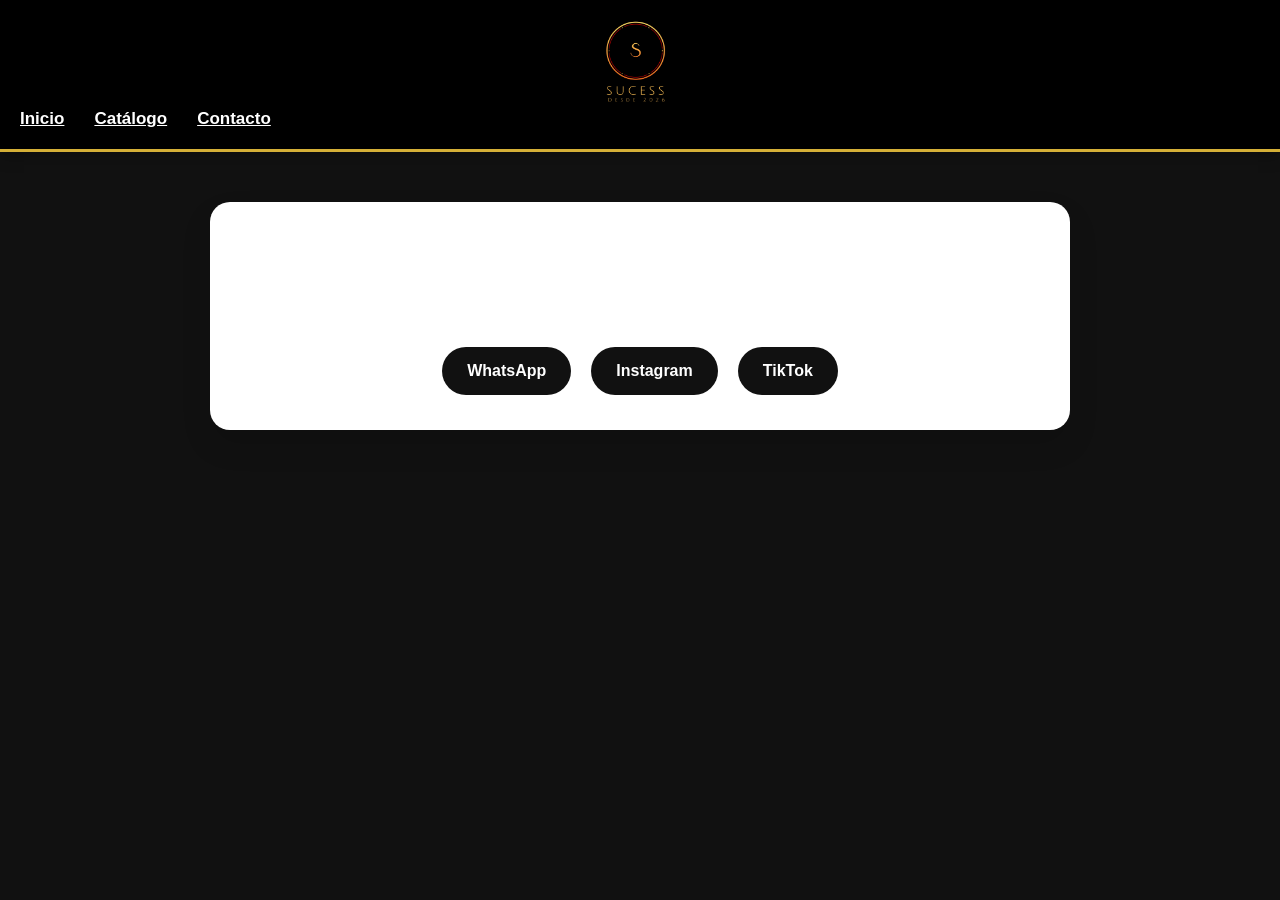
<file: contacto.html>
<!DOCTYPE html>
<html lang="es">

<head>

<meta charset="UTF-8">
<meta name="viewport" content="width=device-width, initial-scale=1.0">

<title>Contacto | SUCESS</title>

<link rel="stylesheet" href="css/style.css">

<style>

main{

max-width:900px;

margin:auto;

padding:50px 20px;

}

.contacto{

background:white;

padding:35px;

border-radius:20px;

box-shadow:0 15px 30px rgba(0,0,0,.12);

text-align:center;

}

.contacto h1{

margin-bottom:20px;

}

.redes{

display:flex;

justify-content:center;

gap:20px;

margin-top:35px;

flex-wrap:wrap;

}

.redes a{

text-decoration:none;

padding:15px 25px;

border-radius:40px;

background:#111;

color:white;

font-weight:bold;

transition:.3s;

}

.redes a:hover{

background:#d62828;

}

</style>

</head>

<body>

<header>

<div class="logo">

<a href="index.html">

<img src="assets/logo.png">

</a>

</div>

<nav>

<a href="index.html">Inicio</a>

<a href="catalogo.html">Catálogo</a>

<a href="contacto.html">Contacto</a>

</nav>

</header>

<main>

<div class="contacto">

<h1>Contáctanos</h1>

<p>

¿Buscas una figurita específica?

Escríbenos.

</p>

<div class="redes">

<a href="https://wa.me/51992718707" target="_blank">

WhatsApp

</a>

<a href="#">

Instagram

</a>

<a href="#">

TikTok

</a>

</div>

</div>

</main>

</body>

</html>
</file>
<file: css/style.css>
*{
    margin:0;
    padding:0;
    box-sizing:border-box;
}

body{
    background:#111;
    color:#fff;
    font-family:Arial,Helvetica,sans-serif;
}

header{
    background:#000;
    padding:20px;
    text-align:center;
    border-bottom:3px solid #d4af37;
}

header h1{
    color:#d4af37;
    font-size:42px;
}

header p{
    color:#ddd;
    margin-top:10px;
}

main{
    width:90%;
    max-width:1200px;
    margin:auto;
    padding:40px 0;
}

.hero{
    text-align:center;
    padding:80px 20px;
}

.hero h2{
    font-size:48px;
    margin-bottom:20px;
}

.hero p{
    font-size:20px;
    color:#ccc;
}

.boton{
    display:inline-block;
    margin-top:30px;
    padding:15px 35px;
    background:#d4af37;
    color:#000;
    text-decoration:none;
    border-radius:8px;
    font-weight:bold;
}

.boton:hover{
    background:#f5d76e;
}

footer{
    background:#000;
    text-align:center;
    padding:30px;
    margin-top:60px;
    border-top:2px solid #d4af37;
}
.whatsapp{
    position:fixed;
    bottom:25px;
    right:25px;
    width:65px;
    height:65px;
    border-radius:50%;
    background:#25D366;
    color:white;
    display:flex;
    justify-content:center;
    align-items:center;
    font-size:30px;
    text-decoration:none;
    box-shadow:0 5px 15px rgba(0,0,0,.4);
    transition:.3s;
}

.whatsapp:hover{
    transform:scale(1.1);
}
.card img{
    width:100%;
    border-radius:10px;
    margin-bottom:15px;
}

.precio{
    color:#FFD700;
    font-size:22px;
    font-weight:bold;
    margin:15px 0;
}

.card button{
    width:100%;
    padding:14px;
    border:none;
    background:#FFD700;
    color:#000;
    font-weight:bold;
    border-radius:8px;
    cursor:pointer;
    transition:.3s;
}

.card button:hover{
    background:#fff;
}
.buscador{

width:90%;

max-width:600px;

margin:40px auto;

}

.buscador input{

width:100%;

padding:16px;

border-radius:10px;

border:none;

font-size:18px;

outline:none;

}
/* HERO */

.hero{
    background: linear-gradient(135deg,#000000,#1b1b1b);
    color:white;
    text-align:center;
    padding:90px 20px;
}

.hero h1{
    font-size:55px;
    color:#f5c04a;
    margin-bottom:15px;
}

.hero p{
    font-size:22px;
    color:#d8d8d8;
    margin-bottom:35px;
}

.boton{
    display:inline-block;
    background:#d62828;
    color:white;
    padding:15px 35px;
    border-radius:50px;
    text-decoration:none;
    font-weight:bold;
    transition:.3s;
}

.boton:hover{
    background:#f5c04a;
    color:black;
}

/* TARJETAS */

.card{
    transition:.3s;
}

.card:hover{
    transform:translateY(-8px);
    box-shadow:0 15px 35px rgba(0,0,0,.25);
}
/* HEADER PROFESIONAL */

header{

position:sticky;

top:0;

z-index:1000;

background:#000;

box-shadow:0 3px 15px rgba(0,0,0,.35);

}

.logo img{

height:85px;

transition:.3s;

}

.logo img:hover{

transform:scale(1.05);

}

nav{

display:flex;

align-items:center;

gap:30px;

}

nav a{

color:white;

font-size:17px;

font-weight:600;

transition:.3s;

position:relative;

}

nav a:hover{

color:#f5c04a;

}

nav a::after{

content:"";

position:absolute;

left:0;

bottom:-6px;

width:0;

height:2px;

background:#f5c04a;

transition:.3s;

}

nav a:hover::after{

width:100%;

}
/* ===== BANNER SUCESS ===== */

.hero{

height:85vh;

display:flex;

justify-content:center;

align-items:center;

text-align:center;

background:linear-gradient(rgba(0,0,0,.55),rgba(0,0,0,.55)),
url("../assets/productos/panini1.jpg");

background-size:cover;

background-position:center;

background-repeat:no-repeat;

}

.hero-contenido{

max-width:800px;

padding:20px;

}

.hero h1{

font-size:60px;

font-weight:700;

color:#ffffff;

text-shadow:2px 2px 10px rgba(0,0,0,.5);

margin-bottom:20px;

}

.hero p{

font-size:24px;

color:#f5f5f5;

margin-bottom:35px;

}
/*=========================
PRODUCTOS DESTACADOS
=========================*/

.destacados{

padding:80px 40px;

background:#f7f7f7;

}

.destacados h2{

text-align:center;

font-size:42px;

margin-bottom:45px;

color:#111;

}

.grid-destacados{

display:grid;

grid-template-columns:repeat(auto-fit,minmax(300px,1fr));

gap:35px;

}

.destacado{

background:white;

border-radius:20px;

overflow:hidden;

box-shadow:0 15px 35px rgba(0,0,0,.12);

transition:.35s;

}

.destacado:hover{

transform:translateY(-10px);

}

.destacado img{

width:100%;

height:300px;

object-fit:cover;

}

.destacado h3{

padding:20px 20px 10px;

font-size:24px;

}

.destacado p{

padding:0 20px 20px;

color:#666;

}

.boton-secundario{

display:inline-block;

margin:0 20px 25px;

padding:12px 24px;

background:#d62828;

color:white;

text-decoration:none;

border-radius:40px;

font-weight:bold;

transition:.3s;

}

.boton-secundario:hover{

background:#f5c04a;

color:#111;

}
/*=========================
BOT
.whatsapp img{

width:35px;

height:35px;

}

.whatsapp{

animation:flotar 2s infinite;

}

@keyframes flotar{

0%{

transform:translateY(0);

}

50%{

transform:translateY(-8px);

}

100%{

transform:translateY(0);

}

}
/*=========================
MENÚ INFERIOR
=========================*/

.menu-movil{

position:fixed;

bottom:0;

left:0;

width:100%;

height:70px;

background:#111;

display:flex;

justify-content:space-around;

align-items:center;

box-shadow:0 -3px 15px rgba(0,0,0,.25);

z-index:999;

}

.menu-movil a{

display:flex;

flex-direction:column;

align-items:center;

justify-content:center;

color:white;

text-decoration:none;

font-size:13px;

font-weight:600;

transition:.3s;

}

.menu-movil a:hover{

color:#f5c04a;

transform:translateY(-3px);

}

.menu-movil span{

margin-top:4px;

}
/*=========================
RESPONSIVE
=========================*/

@media (min-width:768px){

.menu-movil{

display:none;

}

}

@media (max-width:767px){

nav{

display:none;

}

header{

justify-content:center;

}

body{

padding-bottom:80px;

}

.hero h1{

font-size:38px;

}

.hero p{

font-size:18px;

}

}
footer{

background:#111;

color:white;

padding:50px 20px;

text-align:center;

margin-top:80px;

}

footer h3{

font-size:28px;

margin-bottom:15px;

color:#f5c04a;

}

footer p{

margin:8px;

color:#ddd;

}
.boton-secundario{

display:inline-block;

margin-left:15px;

background:#16a34a;

color:white;

padding:15px 35px;

border-radius:50px;

text-decoration:none;

font-weight:bold;

transition:.3s;

}

.boton-secundario:hover{

background:#128C7E;

}
</file>
